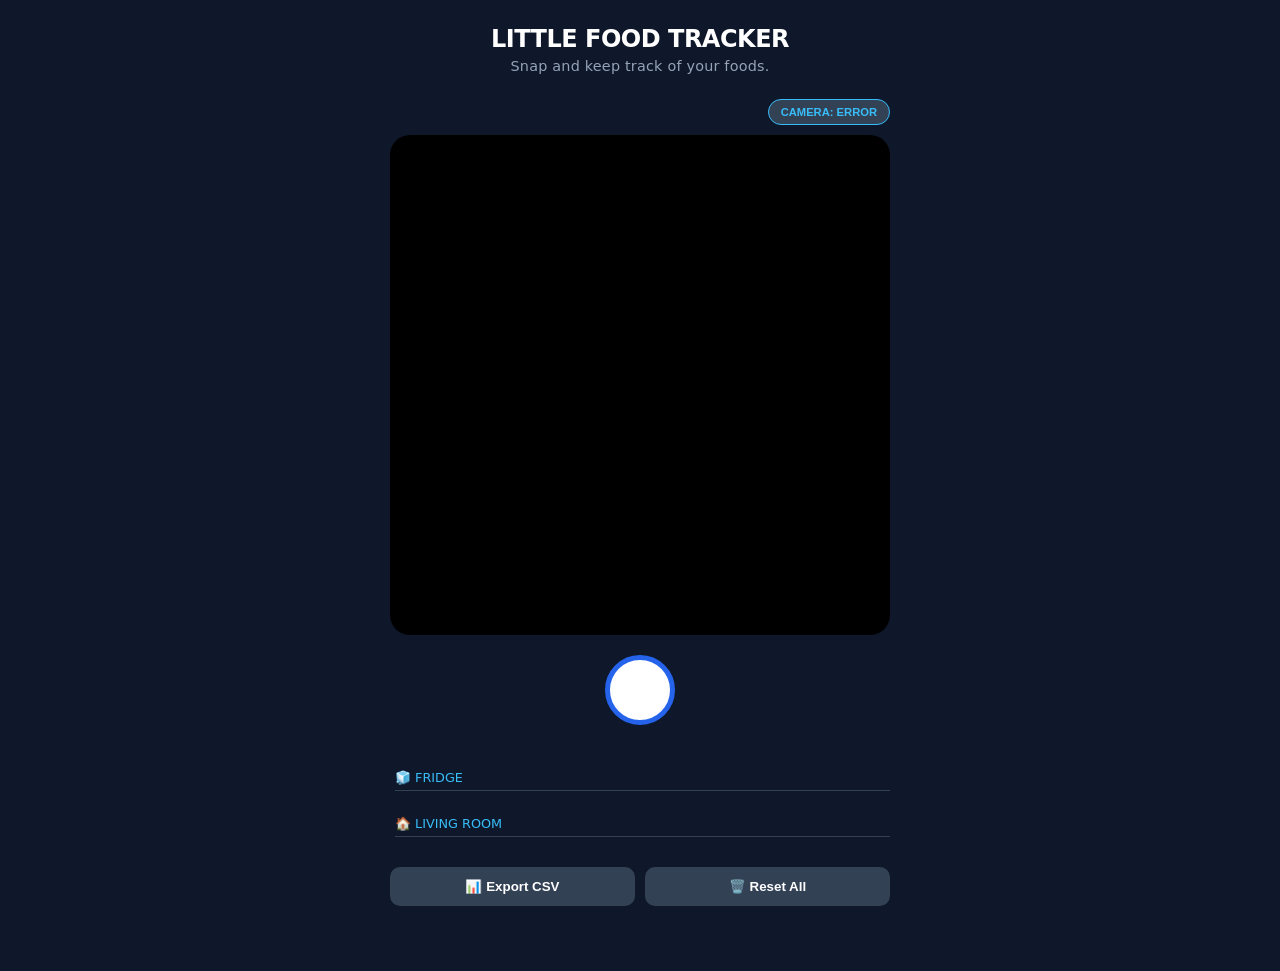
<file: index.html>
<!DOCTYPE html>
<html lang="en">
<head>
    <meta charset="UTF-8">
    <meta name="viewport" content="width=device-width, initial-scale=1.0, maximum-scale=1.0, user-scalable=no">
    <title>Little Food Tracker</title>
    <link rel="manifest" href="manifest.json">
    <meta name="theme-color" content="#2563eb">
    <link rel="apple-touch-icon" href="icon-192.png">
    <link rel="stylesheet" href="style.css">
</head>
<body>

<div class="container">
    <h1 class="main-title">Little Food Tracker</h1>
    <p class="subtitle">Snap and keep track of your foods.</p>

    <div class="cam-controls">
        <button id="cam-toggle" class="toggle-btn" onclick="toggleCamera()">CAMERA: ON</button>
    </div>
    
    <div id="viewfinder-container">
        <video id="viewfinder" autoplay playsinline></video>
    </div>

    <div class="shutter-container">
        <button class="shutter-btn" onclick="snap()"></button>
    </div>

    <div class="section-header">🧊 Fridge</div>
    <div id="list-Fridge"></div>

    <div class="section-header">🏠 Living Room</div>
    <div id="list-Living"></div>

    <div class="action-group">
        <button class="btn-sec" onclick="exportCSV()">📊 Export CSV</button>
        <button class="btn-sec" onclick="clearData()">🗑️ Reset All</button>
    </div>
</div>

<canvas id="canvas" style="display:none;"></canvas>

<script src="script.js"></script>
</body>
</html>
</file>
<file: style.css>
:root { 
    --primary: #2563eb; --bg: #0f172a; --card: #1e293b; 
    --accent: #38bdf8; --danger: #ef4444; --success: #10b981; 
}

body { 
    font-family: -apple-system, system-ui, sans-serif; 
    background: var(--bg); color: white; margin: 0; padding: 15px; 
    overflow-x: hidden; touch-action: pan-y; 
}

.container { max-width: 500px; margin: auto; }

.main-title {
    text-align: center; font-size: 1.5rem; font-weight: 800;
    margin: 10px 0 20px 0; text-transform: uppercase; letter-spacing: -0.5px;
}

.subtitle {
    text-align: center;
    color: #94a3b8; /* A soft slate gray */
    font-size: 0.9rem;
    margin-top: -15px; /* Pulls it closer to the title */
    margin-bottom: 25px;
    font-weight: 500;
    letter-spacing: 0.2px;
}

.cam-controls { display: flex; justify-content: flex-end; margin-bottom: 10px; }
.toggle-btn { 
    background: #334155; border: 1px solid var(--accent); color: var(--accent); 
    padding: 6px 12px; border-radius: 20px; font-size: 0.7rem; font-weight: bold; cursor: pointer;
}
.toggle-btn.off { border-color: var(--danger); color: var(--danger); }

#viewfinder-container { position: relative; width: 100%; border-radius: 20px; overflow: hidden; background: #000; aspect-ratio: 1; }
#viewfinder { width: 100%; height: 100%; object-fit: cover; }

.shutter-container { display: flex; justify-content: center; padding: 20px 0; }
.shutter-btn { width: 70px; height: 70px; background: white; border: 5px solid var(--primary); border-radius: 50%; cursor: pointer; }

.section-header { 
    font-size: 0.8rem; color: var(--accent); text-transform: uppercase; 
    margin: 25px 0 10px 5px; border-bottom: 1px solid #334155; padding-bottom: 5px; 
}

.ledger-item-container { position: relative; overflow: hidden; margin-bottom: 12px; border-radius: 12px; }
.delete-bg { 
    position: absolute; right: 0; top: 0; bottom: 0; width: 100%; 
    background: var(--danger); display: flex; align-items: center; 
    justify-content: flex-end; padding-right: 20px; font-weight: bold; 
}

.ledger-item { 
    position: relative; display: flex; background: var(--card); 
    padding: 12px; transition: transform 0.2s ease-out; z-index: 2; 
    border-radius: 12px; border-left: 4px solid transparent; 
}
.ledger-item.urgent { border-left-color: var(--danger); }

.ledger-photo { width: 85px; height: 85px; border-radius: 8px; object-fit: cover; margin-right: 12px; border: 1px solid #334155; }
.ledger-info { flex: 1; min-width: 0; }

.tag-row { display: flex; gap: 5px; margin-bottom: 8px; }
.tag { font-size: 0.6rem; padding: 4px 8px; border-radius: 4px; background: #334155; color: #94a3b8; font-weight: bold; cursor: pointer; }
.tag.active { background: var(--accent); color: var(--bg); }

.qty-row { display: flex; align-items: center; gap: 10px; margin: 5px 0; }
.qty-btn { background: #475569; border: none; color: white; width: 24px; height: 24px; border-radius: 4px; cursor: pointer; font-weight: bold; }

.countdown-timer { font-family: monospace; font-size: 0.85rem; color: var(--success); font-weight: bold; margin: 4px 0; }
.urgent .countdown-timer { color: var(--danger); animation: pulse 1s infinite; }

.exp-row { display: flex; gap: 4px; margin-top: 8px; }
.exp-btn { font-size: 0.6rem; padding: 4px 8px; border-radius: 4px; background: #1e293b; color: #94a3b8; border: 1px solid #475569; cursor: pointer; }

.action-group { display: flex; gap: 10px; margin-top: 30px; padding-bottom: 50px; }
.btn-sec { flex: 1; background: #334155; color: white; border: none; padding: 12px; border-radius: 10px; font-weight: bold; cursor: pointer; }

@keyframes pulse { 0% { opacity: 1; } 50% { opacity: 0.5; } 100% { opacity: 1; } }
</file>
